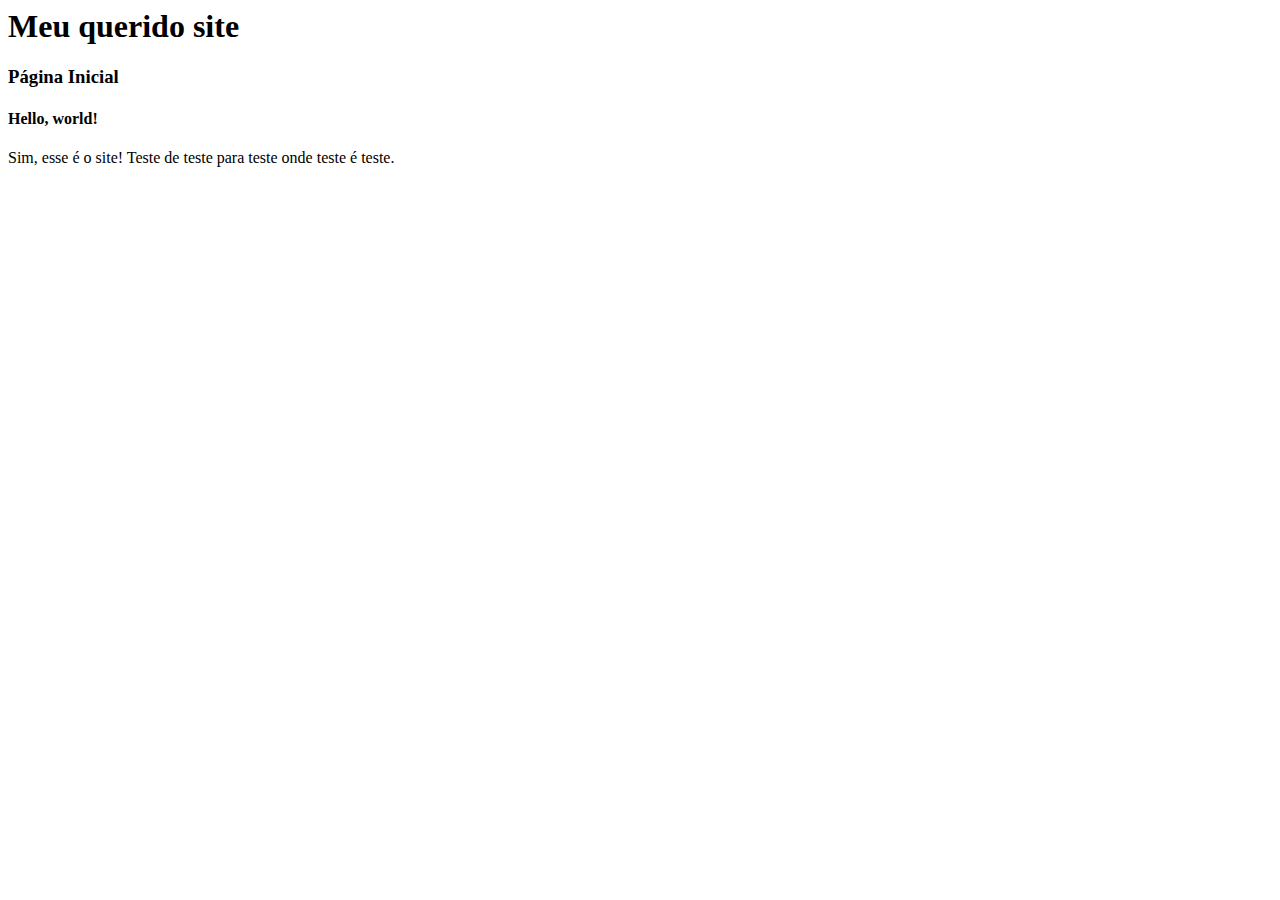
<file: aula001/index.html>
<html>
    <head>
        <title>Meu querido site</title>
    </head>
    <body>
        <h1>Meu querido site</h1> 
        <h3>Página Inicial</h3>
        <h4>Hello, world!</h4>
        <p>Sim, esse é o site! Teste de teste para teste onde teste é teste.</p>
    </body>
</html>
</file>
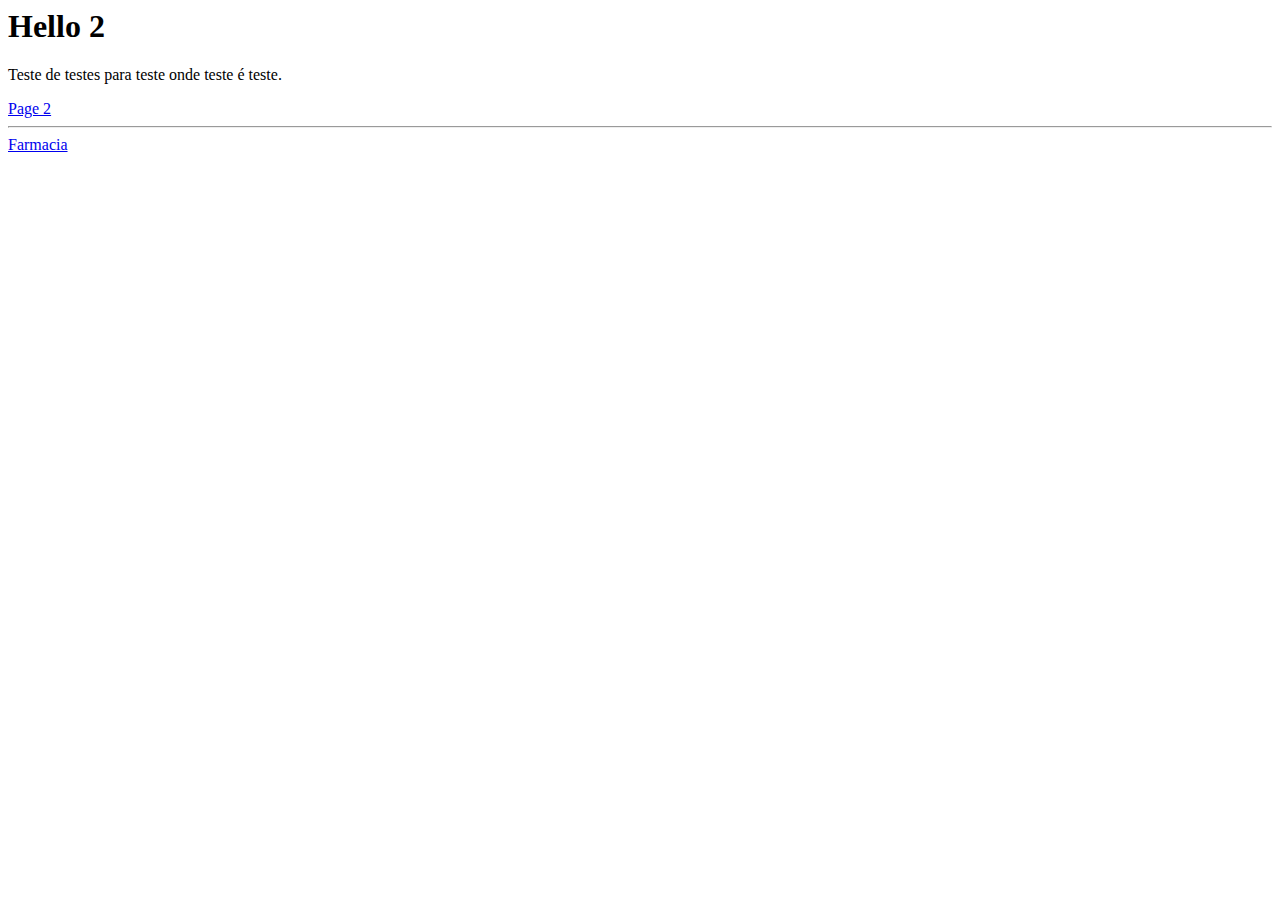
<file: aula002/index.html>
<html>
    <head> 
        <meta charset="UTF-8">
        <title>Hello título</title>
    </head>
    <body>
        <h1>Hello 2</h1>

        <p>Teste de testes para teste onde teste é teste.</p>

        <a href="/aula002/public/page2.html">Page 2</a>
        <hr> 
        <a href="/aula002/admin/farmacia/farmacia.html">Farmacia</a>

    </body>
</html>
</file>
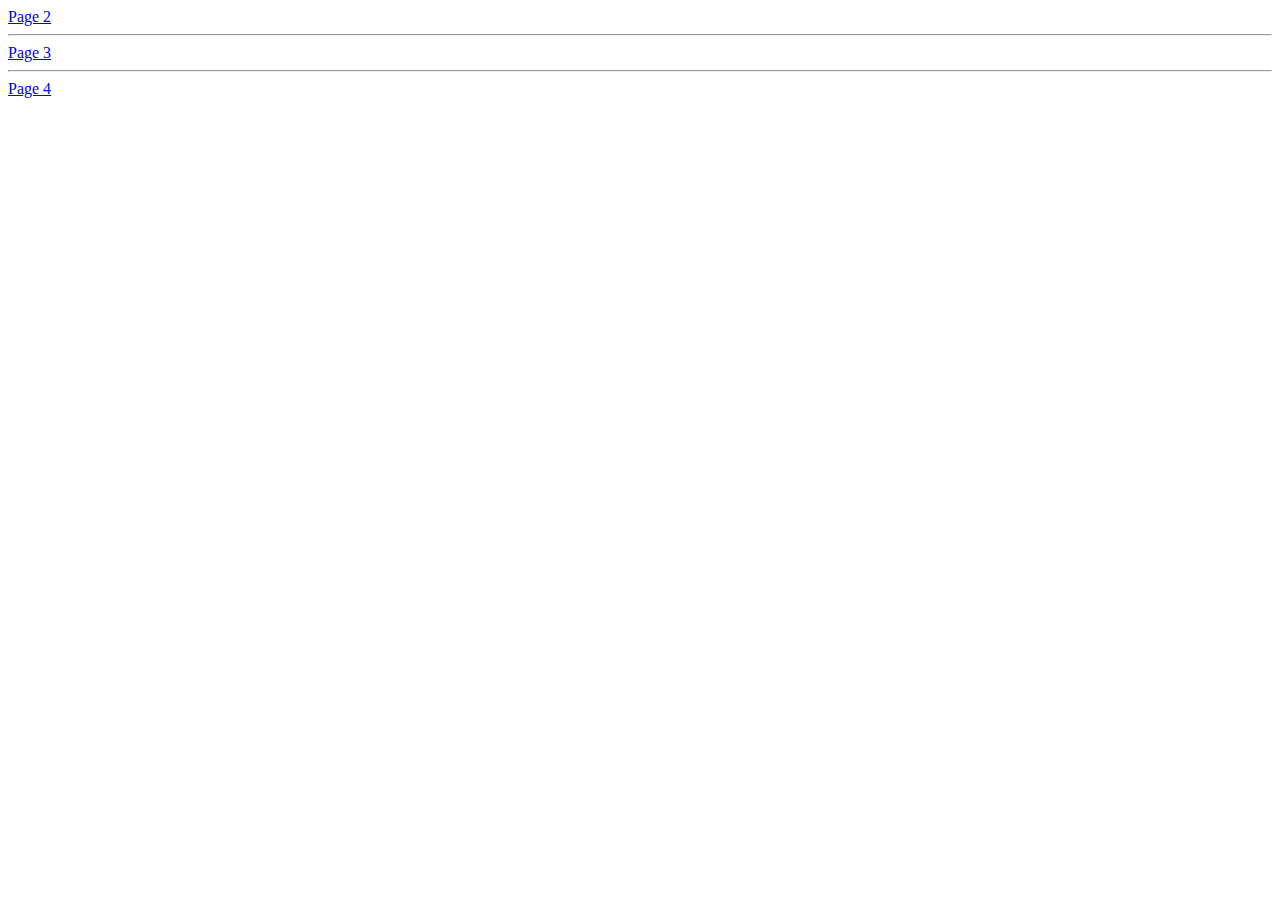
<file: aula003/index.html>
<html>
    <head>
        <meta charset="UTF-8">
    </head>
    <body>
        <a href="pages/page2.html">Page 2</a>
        <hr>
        <a href="pages/page3.html">Page 3</a>
        <hr>
        <a href="pages/page4.html">Page 4</a>
    </body>
</html>
</file>
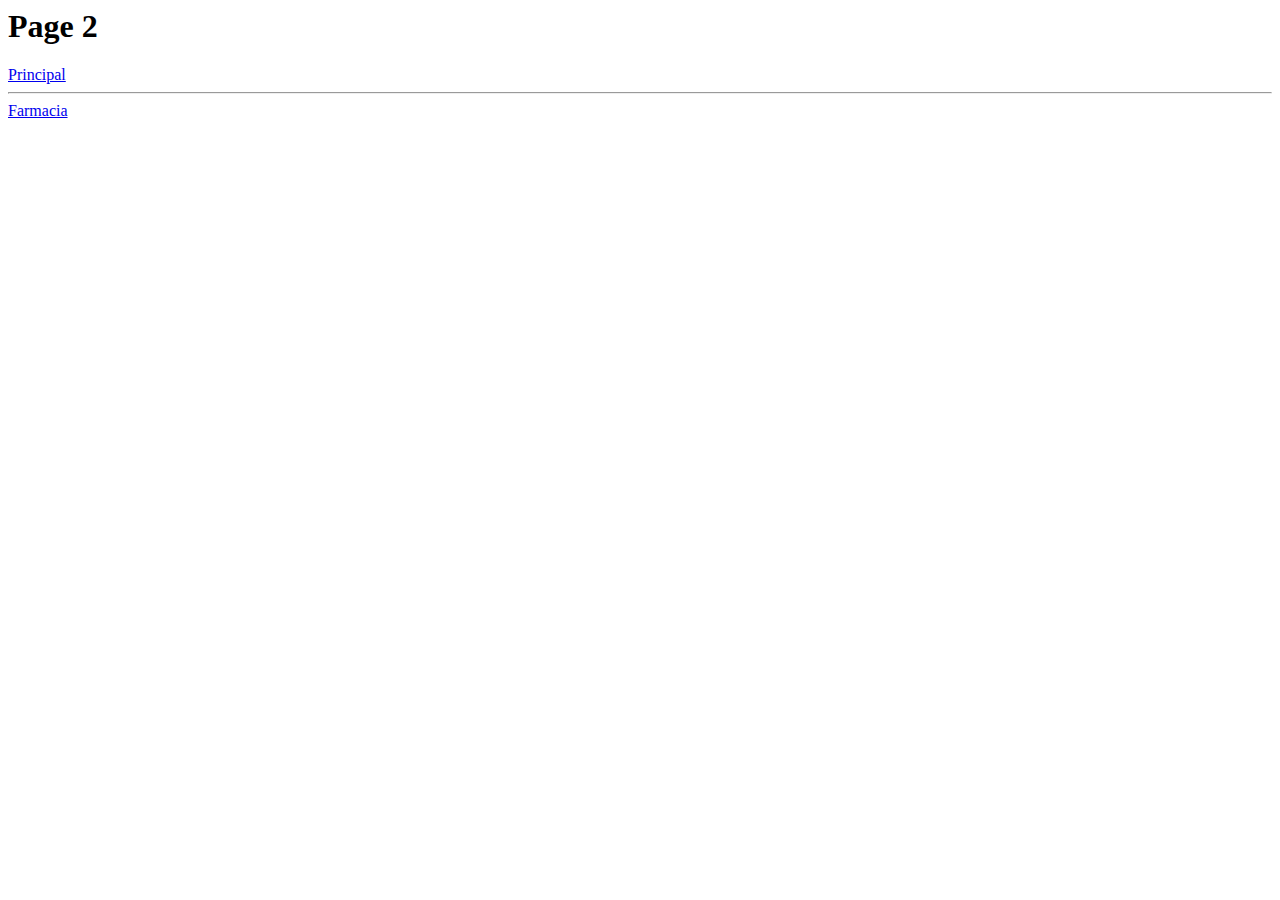
<file: aula002/public/page2.html>
<html>
    <head> 
        <meta charset="UTF-8">
        <title>Página 2</title>
    </head>
    <body>
        <h1>Page 2</h1>

        <a href="../index.html">Principal</a>
       
        <hr>
        
        <a href="../admin/farmacia/farmacia.html">Farmacia</a>

    </body>
</html>
</file>
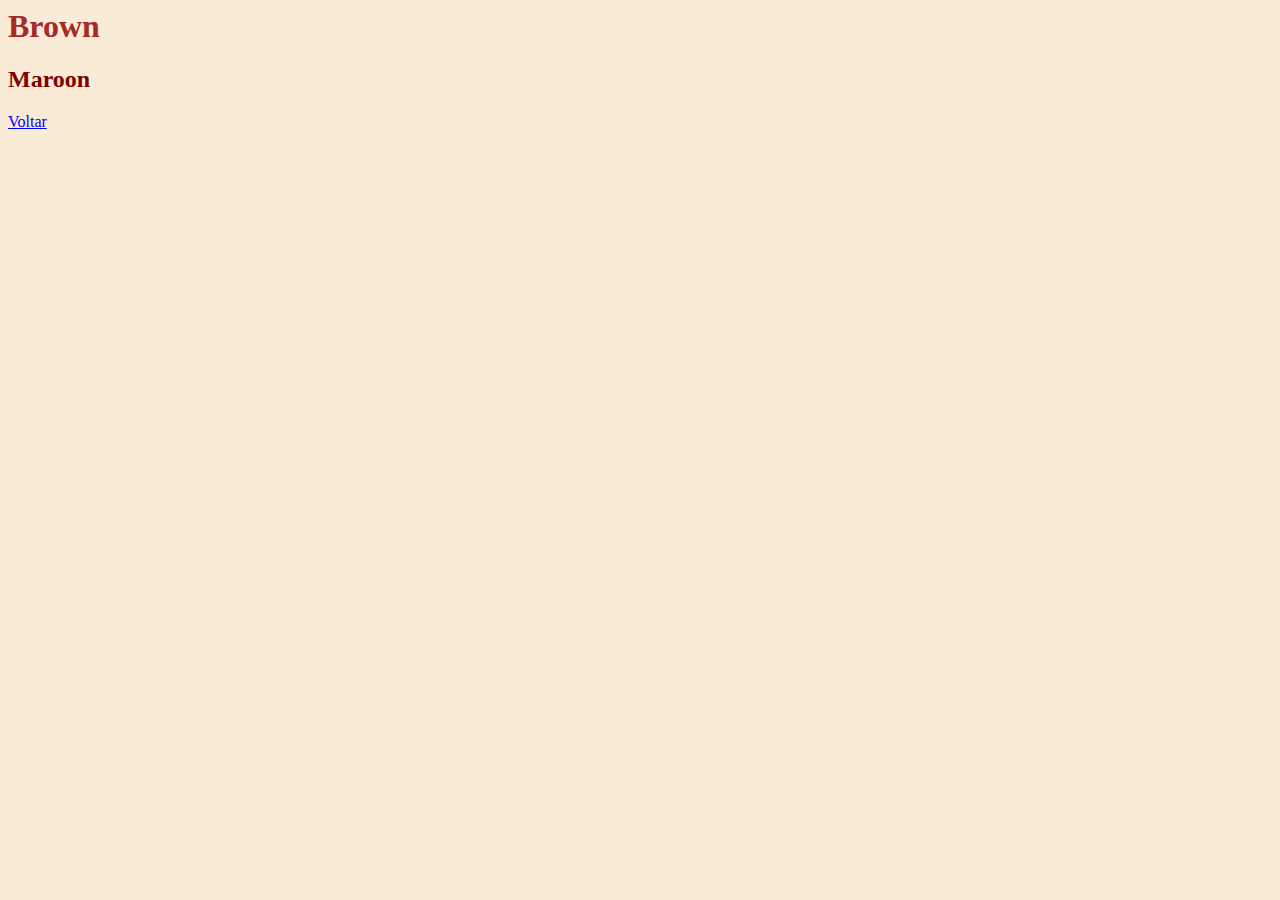
<file: aula003/pages/page4.html>
<html>
    <head>
        <link rel="stylesheet" href="/aula003/assets/style/style.css">
    </head>
    <body>
        <h1>Brown</h1>
        <h2>Maroon</h2>
        <a href="../index.html">Voltar</a>
    </body>
</html>
</file>
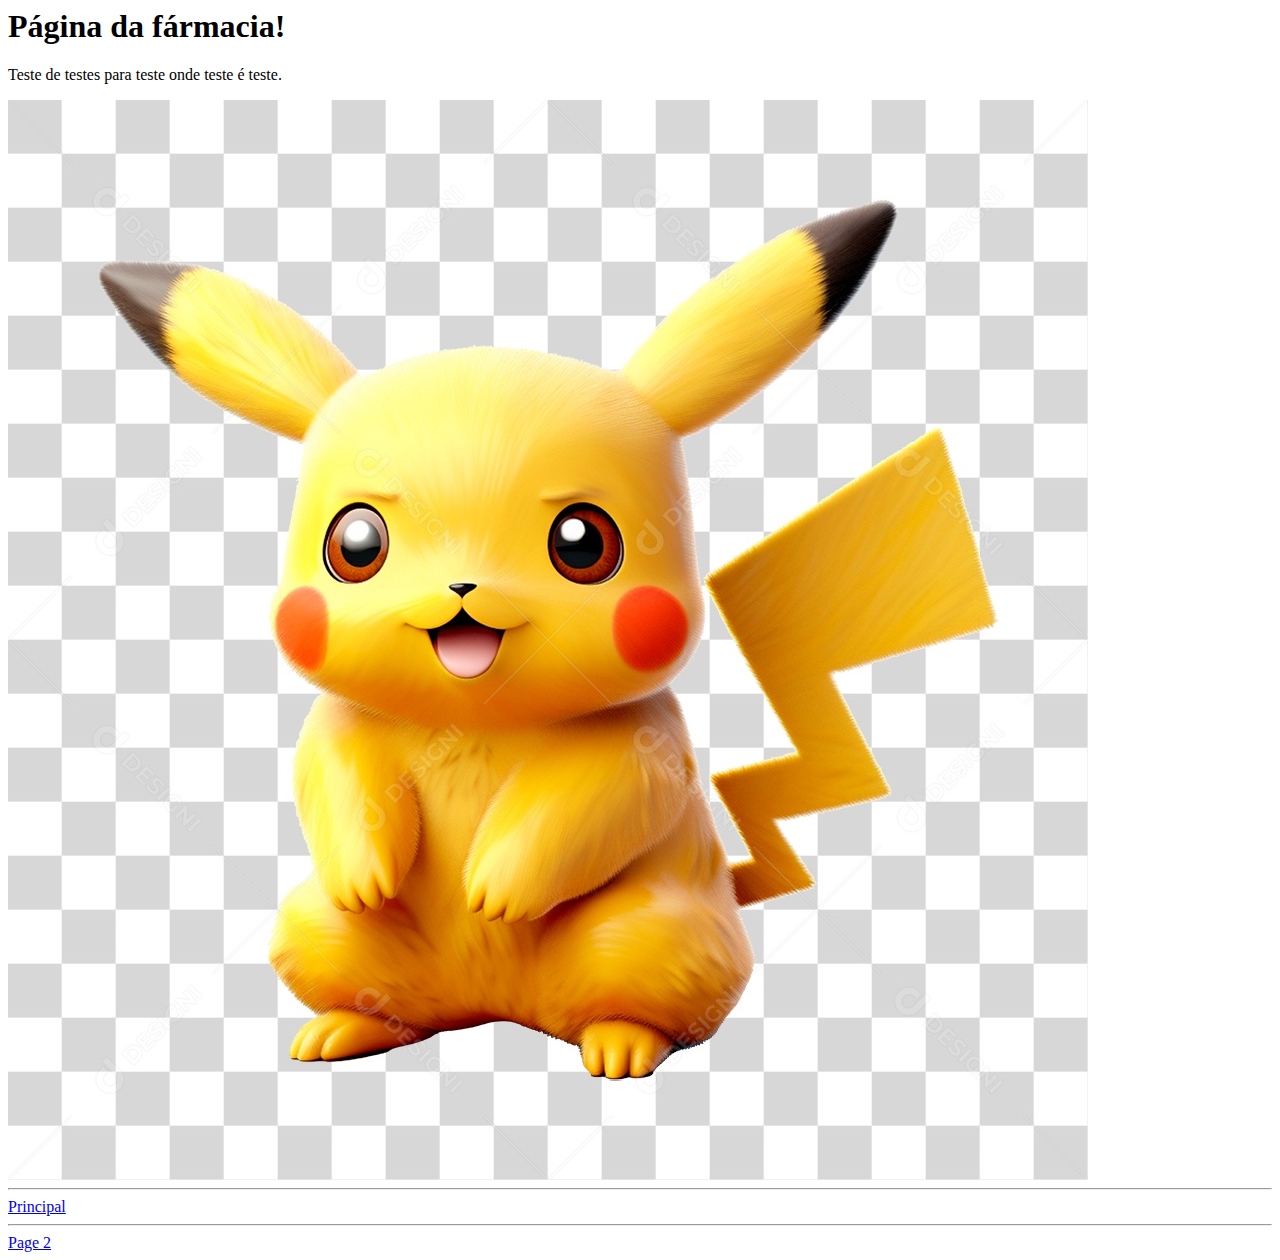
<file: aula002/admin/farmacia/farmacia.html>
<html>
    <head> 
        <meta charset="UTF-8">
        <title>Farmácia</title>
    </head>
    <body>
        <h1>Página da fármacia!</h1>

        <p>Teste de testes para teste onde teste é teste.</p>

        <img src="../../assets/img/pikachu.png.jpg">
        <hr>
        <a href="../../index.html">Principal</a>
        <hr>
        <a href="../../public/page2.html">Page 2</a>

    </body>
</html>
</file>
<file: aula003/assets/style/style.css>
body {background-color: antiquewhite;}
h1 {color: brown;}
h2 {color: maroon;}
</file>
